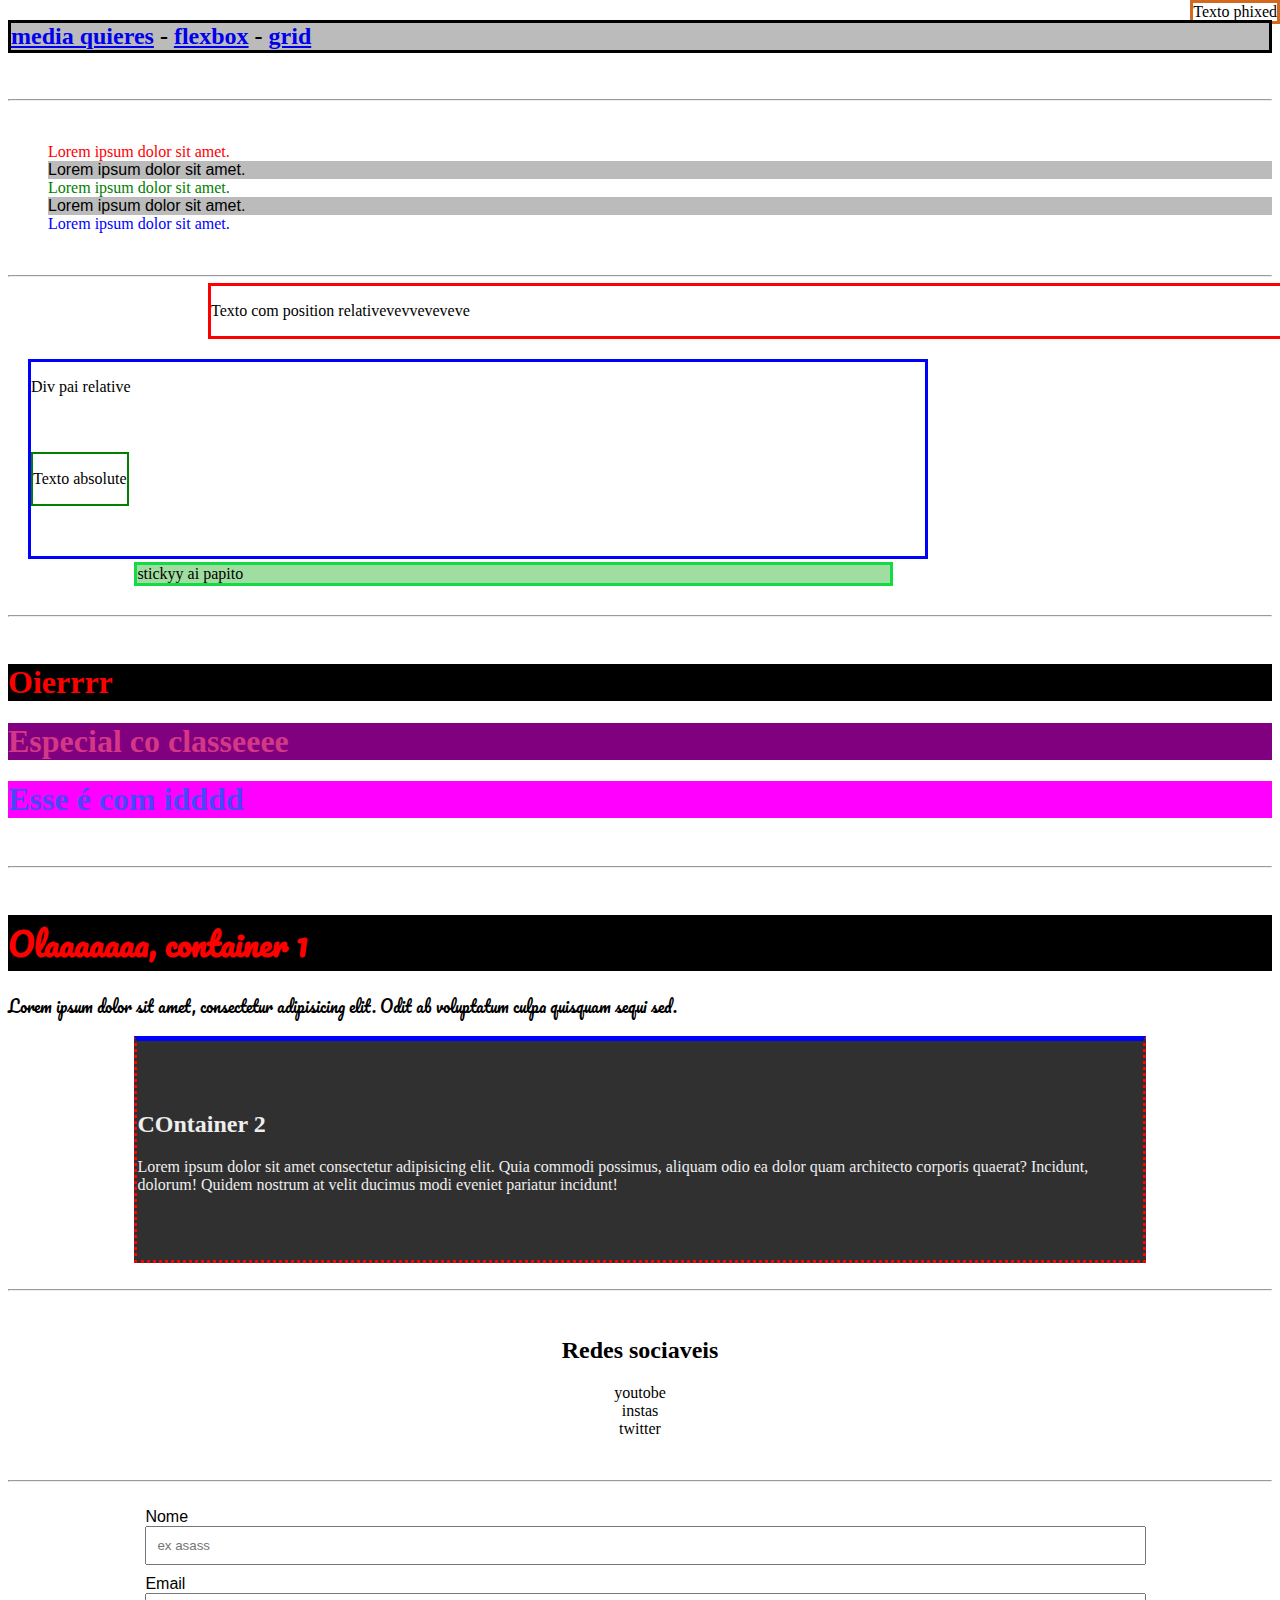
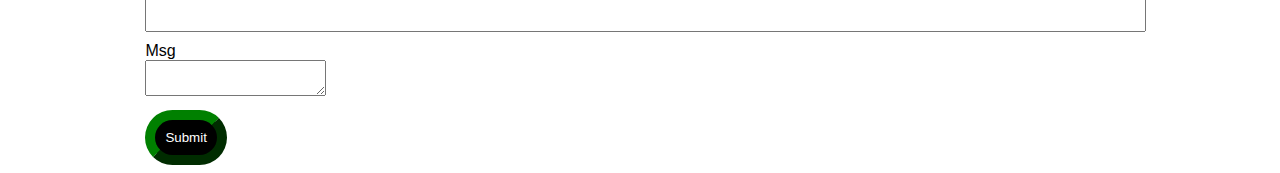
<file: index.html>
<!DOCTYPE html>
<html lang="en">
    <head>
        <meta charset="UTF-8">
        <meta name="viewport" content="width=device-width, initial-scale=1.0">
        <link rel="stylesheet" href="./styles.css"/>

        <link rel="preconnect" href="https://fonts.googleapis.com">
        <link rel="preconnect" href="https://fonts.gstatic.com" crossorigin>
        <link href="https://fonts.googleapis.com/css2?family=Pacifico&display=swap" rel="stylesheet">

        <title>Curso CSS pt1</title>
    </head>

    <body>

<!-- Outras partes -->
        <h2 class="linkes">
            <a href="media-quieres.html">media quieres</a>
            - 
            <a href="flexbox.html">flexbox</a>
            -
            <a href="grid.html">grid</a>
        
        </h2>
<!-- Video 1 -->

        <!-- CAtegorisas -->

        <br><hr><br>

        <div class="categorias">
            <ul>
                <li>Lorem ipsum dolor sit amet.</li>
                <li>Lorem ipsum dolor sit amet.</li>
                <li>Lorem ipsum dolor sit amet.</li>
                <li>Lorem ipsum dolor sit amet.</li>
                <li>Lorem ipsum dolor sit amet.</li>
            </ul>
        </div>
        
        <!-- Position -->

        <br><hr><br>

        <div class="div-relative">

            <p>Texto com position relativevevveveveve</p>
            
        </div>

        <div class="relative-pai">

            <p>Div pai relative</p>

            <div class="div-absolute">
                <p>Texto absolute</p>
            </div>

        </div>

        <div class="div-fixed">
            Texto phixed
        </div>

        <div class="div-sticky">
            stickyy ai papito
        </div>


        <!-- Cores -->

        <br><hr><br>

        <h1>Oierrrr</h1>

        <h1 class="h1-com-classe">Especial co classeeee</h1>

        <h1 id="h1-com-id">Esse é com idddd</h1>

        <!-- coisos sla -->
        <br><hr><br>

        <div class="container">
            <h1>Olaaaaaaa, container 1</h1>
            <p>Lorem ipsum dolor sit amet, consectetur adipisicing elit. Odit ab voluptatum culpa quisquam sequi sed.</p>

        </div>

        <div class="container2">
            <h2>COntainer 2</h2>
            <p>Lorem ipsum dolor sit amet consectetur adipisicing elit. Quia commodi possimus, aliquam odio ea dolor quam architecto corporis quaerat? Incidunt, dolorum! Quidem nostrum at velit ducimus modi eveniet pariatur incidunt!</p>
        </div>

        <!-- links, listas e sla oq -->

        <br><hr><br>

        <aside class="mainaside">

            <h2>Redes sociaveis</h2>
            <ul>
                <li><a href="https://youtube.com" target="_blank">youtobe</a></li>
                <li><a href="https://instagram.com" target="_blank">instas</a></li>
                <li><a href="https://x.com" target="_blank">twitter</a></li>
            </ul>
            
        </aside>


        <!-- Formulairo -->

        <br><hr><br>

        <form action="form.php" method="post" class="formmain">

            <div>
                <label>Nome</label>
                <input type="text" placeholder="ex asass">
            </div>
            <div>
                <label for="">Email</label>
                <input type="email" name="" id="">
            </div>
            <div>
                <label for="">Msg</label>
                <textarea name="mensafens" id=""></textarea>
            </div>
            <input class="butao" type="submit">

        </form>

    </body>

</html>
</file>
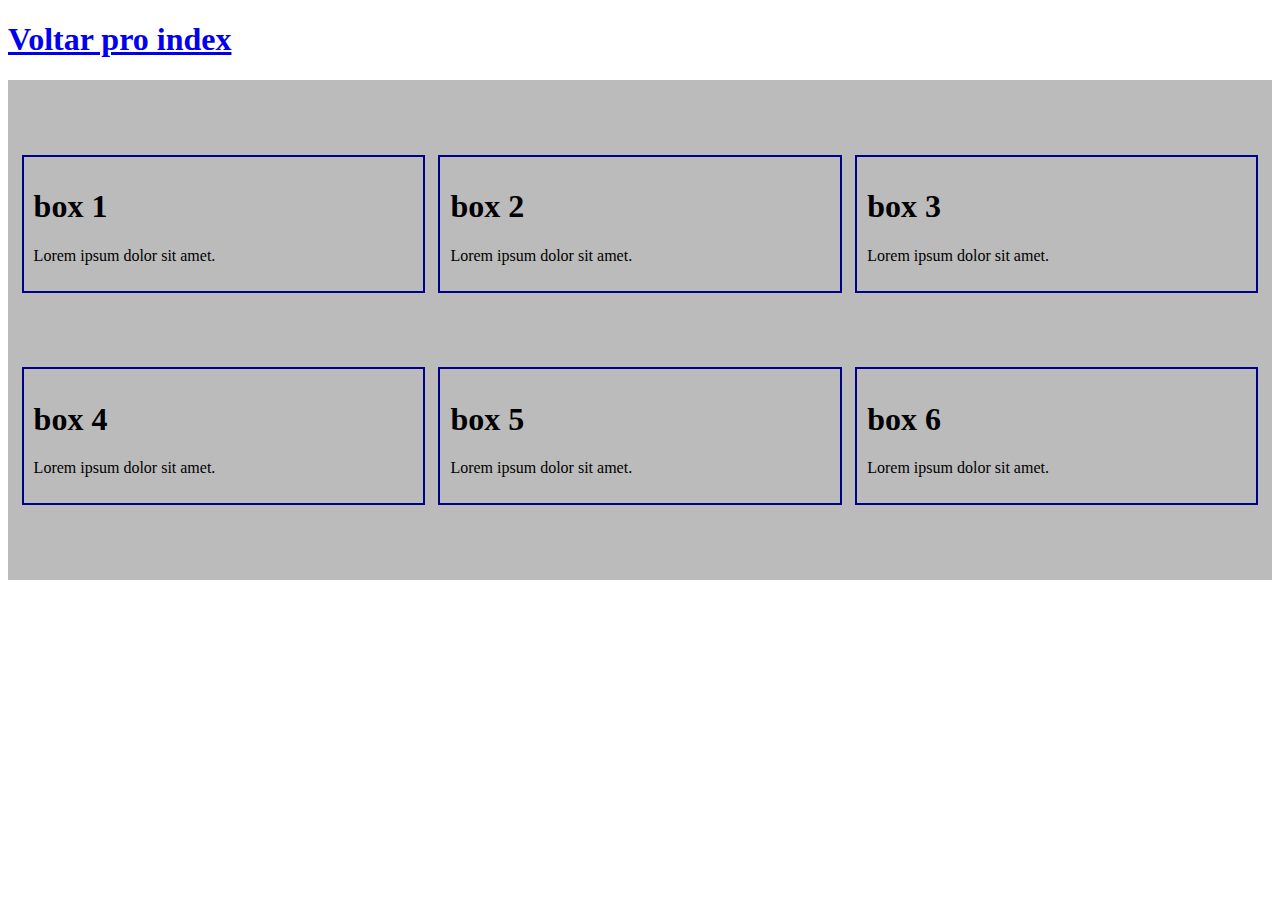
<file: flexbox.html>
<!DOCTYPE html>
<html lang="en">
    <head>
        <meta charset="UTF-8">
        <meta name="viewport" content="width=device-width, initial-scale=1.0">
        <link rel="stylesheet" href="./styles-flexbox.css"/>
        <title>flexbox</title>
    </head>

    <body>
        <div>
            <h1><a href="index.html">Voltar pro index</a></h1>
        </div>

        <div class="container">
            <div class="box-1">
                <h1>box 1</h1>
                <p>
                    Lorem ipsum dolor sit amet.
                </p>
            </div>
            
            <div class="box-2">
                <h1>box 2</h1>
                <p>
                    Lorem ipsum dolor sit amet.
                </p>
            </div>
            
            <div class="box-3">
                <h1>box 3</h1>
                <p>
                    Lorem ipsum dolor sit amet.
                </p>
            </div>
            
            <div class="box-4">
                <h1>box 4</h1>
                <p>
                    Lorem ipsum dolor sit amet.
                </p>
            </div>
            
            <div class="box-5">
                <h1>box 5</h1>
                <p>
                    Lorem ipsum dolor sit amet.
                </p>
            </div>
            
            <div class="box-6">
                <h1>box 6</h1>
                <p>
                    Lorem ipsum dolor sit amet.
                </p>
            </div>
        </div>


    </body>
</html>
</file>
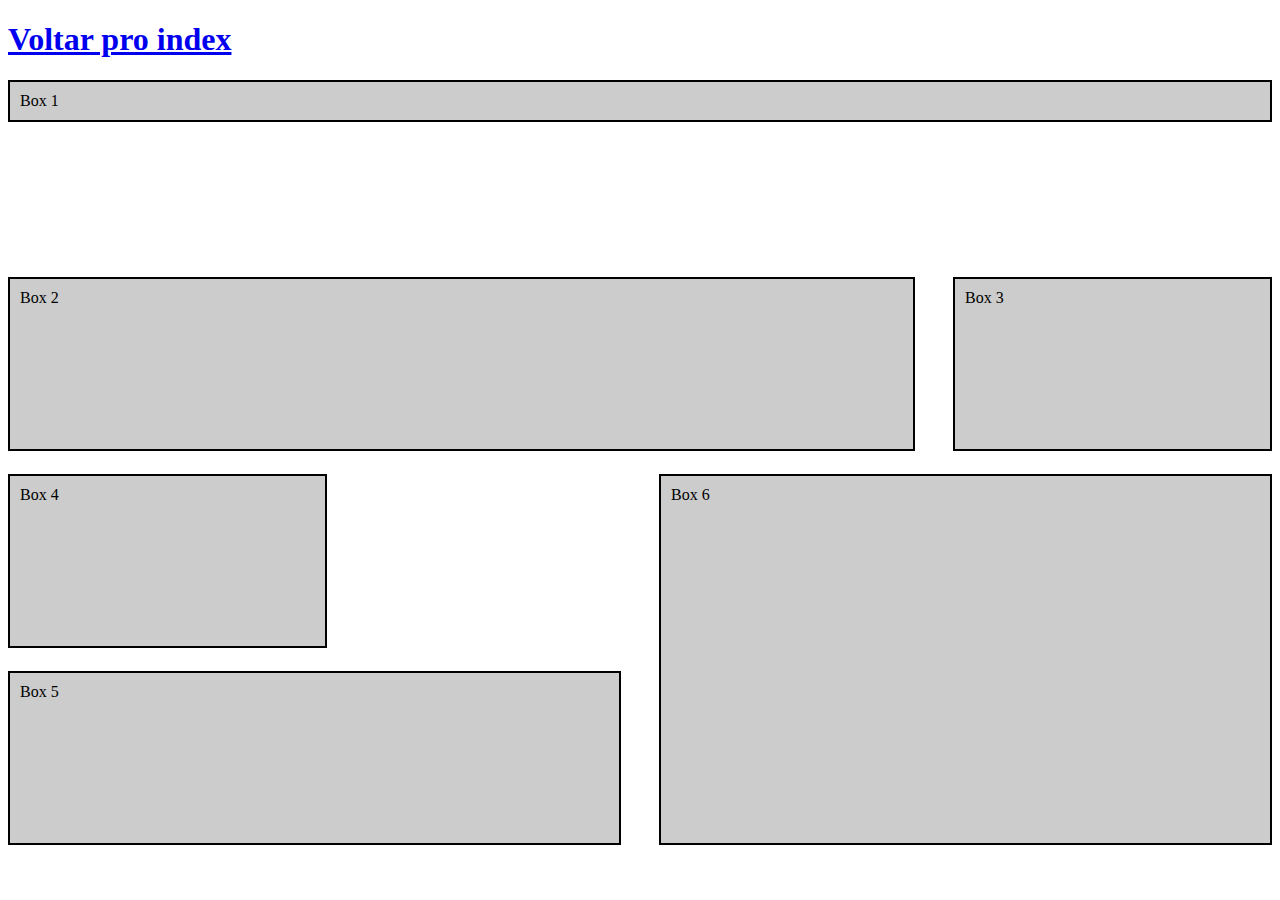
<file: grid.html>
<!DOCTYPE html>
<html lang="en">
    <head>
        <meta charset="UTF-8">
        <meta name="viewport" content="width=device-width, initial-scale=1.0">
        <link rel="stylesheet" href="./styles-grid.css"/>
        <title>grid</title>
    </head>

    <body>
        <div>
            <h1><a href="index.html">Voltar pro index</a></h1>
        </div>
        <div class="container">
            <div class="box box-1">Box 1</div>
            <div class="box box-2">Box 2</div>
            <div class="box box-3">Box 3</div>
            <div class="box box-4">Box 4</div>
            <div class="box box-5">Box 5</div>
            <div class="box box-6">Box 6</div>
        </div>

    </body>
</html>
</file>
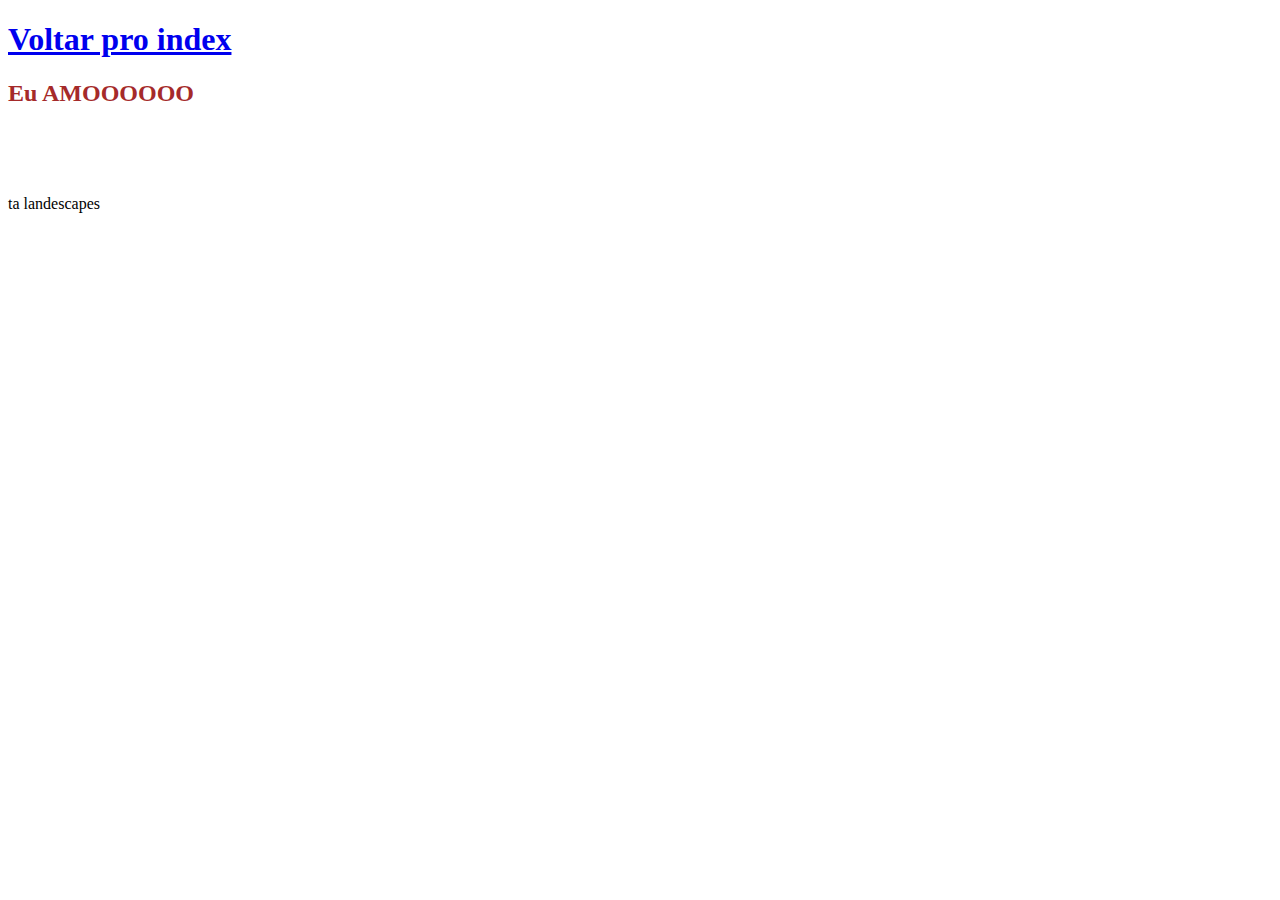
<file: Media-quieres.html>
<!DOCTYPE html>
<html lang="en">
    <head>
        <meta charset="UTF-8">
        <meta name="viewport" content="width=device-width, initial-scale=1.0">
        <title>Media-quieres</title>

        <link rel="stylesheet" href="./styles-media.css"/>
    </head>

    <body>
        <h1><a href="index.html">Voltar pro index</a></h1>
        <h2>Eu AMOOOOOO</h2>

        <p class="celula invisivo"> Voce ta no celula uauuuu</p>
        <p class="tablet invisivo"> vc ta no tabletsss</p>
        <p class="landescapes invisivo">ta landescapes</p>

    </body>
</html>
</file>
<file: styles.css>
* {
    box-sizing: border-box;
}



/* pseudoclassesesese */

.categorias ul{

    list-style: none;

}

.categorias ul li:first-child {
    color: #ff0000;
}
.categorias ul li:last-child {
    color: blue;
}
.categorias ul li:nth-child(3) {
    color: green;
}

.categorias ul li:nth-child(even) {
    background-color: #bbb;
    font-family: Impact, Haettenschweiler, 'Arial Narrow Bold', sans-serif;
}

/* Position */

.div-relative{
    
    border: 3px solid red;

    position: relative;
    left: 200px;
    bottom: 20px;


}

.relative-pai{

    border: 3px solid blue;
    position: relative;
    height: 200px;
    width: 900px;

    left: 20px;

}
.div-absolute {

    border: 2px solid green;
    
    position: absolute;
    top: 90px;

}

.div-fixed {

    position: fixed;
    border: 3px solid chocolate;
    background: white;
    top: 0px;
    right: 0px;

}

.div-sticky{

    position: sticky;
    border: 3px solid rgb(18, 219, 68);
    background: rgb(160, 221, 161);
    top: 0px;
    right: 200px;
    margin: 3px;
    margin-right: 30%;
    margin-left: 10%;
    

}

/* cores */

h1 
{
    color: red;
    background: black;
}

.h1-com-classe{

    color: #ff5588aa;
    background: purple;

}

#h1-com-id {

    color: rgb(51, 81, 250, 0.9);
    background: magenta;

}

/* Padding, fontes, etc */

.container{

    margin: auto;
    font-family: "Pacifico", serif;

}
.container2{

    background-color: #303030;
    
    color: #eee;
    
    width: 80%;
    
    margin: auto;

    padding: 50px;
    padding-left: 0px;

    border: 3px dotted red;
    border-top: 5px solid blue;

    box-sizing: border-box;

} 

.mainaside {

    text-align: center;

}


.mainaside ul{

    list-style: square;
    
    padding: 0;
    
}


.mainaside ul a{

    text-decoration: none;
    color: #000;
    
}
.mainaside ul a:visited{

    color: rgb(2, 52, 2);

}
.mainaside ul a:hover{

    color: red;

}


.mainaside h2:hover{

    color: purple;
    cursor: pointer;

}

/* Formularios */

.formmain{

    font-family: Impact, Haettenschweiler, 'Arial Narrow Bold', sans-serif;
    padding-left: 11px;

    width: 80%;
    margin: auto;

}

.formmain div{

    padding-bottom: 10px;

}

.formmain div label{

    display: block;
    
}
.formmain div input {

    padding: 10px;
    width: 100%;

}

.butao {

    color: white;
    background-color: black;
    border-color: green;
    padding: 10px;
    border-radius: 30px;
    border-width: 10px;

}
.linkes {
    position: sticky;
    top: 20px;
    background-color: #bbb;
    border: 3px solid black;
    z-index: 10;
}
</file>
<file: styles-flexbox.css>
.container {

    display: flex;
    
    flex-direction: row;

    height: 500px;
    background-color: #00000044;

    /* justify-content: center;
    justify-content: flex-end; */
    justify-content: space-evenly;

    align-items: start;

    flex-flow: wrap;

    align-content: space-evenly;
}

.container div{

    border: 2px solid darkblue;
    padding: 10px;
    /* margin-left: 10%;
    margin-right: 10%; */

}

.container .box-1 {
    order: 1;
    /* flex: 1; */
    flex-basis: 30%;
}
.container .box-2 {
    order: 2;
    /* flex: 1; */
    flex-basis: 30%;
}
.container .box-3 {
    order: 3;
    /* flex: 1; */
    flex-basis: 30%;
}
.container .box-4 {
    order: 4;
    /* flex: 1; */
    flex-basis: 30%;
}
.container .box-5 {
    order: 5;
    /* flex: 1; */
    flex-basis: 30%;
}
.container .box-6 {
    order: 6;
    /* flex: 1; */
    flex-basis: 30%;
}
</file>
<file: styles-grid.css>
.box{

    background-color: #ccc;
    border: 2px solid black;
    padding: 10px;

}

.container {

    display: grid;

    height: 85vh; 

    /* grid-template-columns: repeat(4, 1fr);
    grid-template-rows: repeat(6, 1fr); */

    grid-gap: 3%;

    /* grid-auto-rows: repeat(3, auto);
    grid-auto-columns: repeat(3, auto); */
    
    grid-template-areas: 
    'box1 box1 box1 box1'
    'box2 box2 box2 box3'
    'box4 xxxx box6 box6'
    'box5 box5 box6 box6'
    ;

    align-items: stretch;
    justify-items: stretch;

} 

.box-1{

    /* grid-column: 1/5; */
    /* grid-row: 1/2; */
    grid-area: box1;
    align-self: start;
    justify-self: stretch;
}
.box-2{
    /* grid-column: 1/4; */
    /* grid-row: 2/4; */
    grid-area: box2;
}
.box-3{
    /* grid-column: 4/5; */
    /* grid-row: 2/4; */
    grid-area: box3;
}
.box-4{
    /* grid-column: 1/5; */
    grid-area: box4;
}
.box-5{
    
    grid-area: box5;
    
}
.box-6{
    
    grid-area: box6;
    
}
</file>
<file: styles-media.css>
h2{
    color: pink;
}

.invisivo{
    color: transparent;
}

@media (max-width: 450px){

    .celula{
        color: black;
    }

    h2{
        color: red;
    }
}

@media(min-width: 768px) and (max-width: 1024px) {

    .tablet{
        color: black;
    }

}

@media (orientation: landscape) {
    h2{
        color: brown;
    }
    .landescapes {
        color: black;
    }
}
</file>
